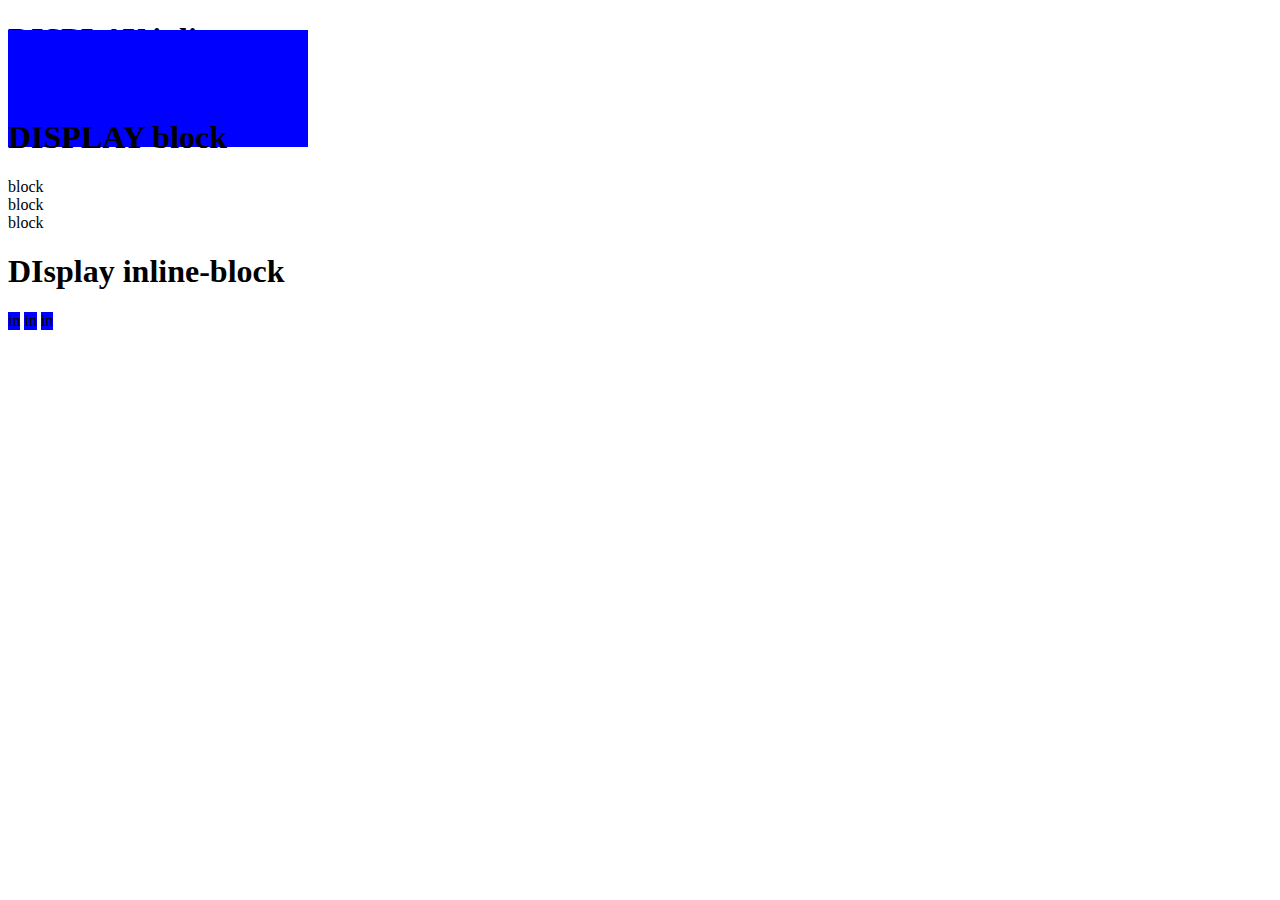
<file: 18.10.22front/index.html>
<!DOCTYPE html>
<html lang="en">

<head>
    <meta charset="UTF-8">
    <meta http-equiv="X-UA-Compatible" content="IE=edge">
    <meta name="viewport" content="width=device-width, initial-scale=1.0">
    <title>Document</title>
    <style>
        .inline {
            display: inline;
            background-color: blue;
            margin-bottom: 5px;
            height: 100px;
            /*--não funciona--*/
            width: 100px;
            padding: 50px;
        }

        .blcok {
            display: block;
            background-color: blue;

        }


        .display-blcok {
            display: block;
            background-color: blue;
        }

        .inline-block {
            display: inline-block;
            background-color: blue;
            
        }
    </style>
</head>

<body>
    <h1>DISPLAY inline</h1>
    <div class="inline"></div>
    <div class="inline"></div>
    <div class="inline"></div>

    <h1>DISPLAY block</h1>
    <div class="block">block</div>
    <div class="block">block</div>
    <div class="block">block</div>

    <h1>DIsplay inline-block</h1>
    <div class="inline-block">in</div>
    <div class="inline-block">in</div>
    <div class="inline-block">in</div>


    <!--comportamento de bloco-->
    <!---empurra para baixo-->
</body>

</html>
</file>
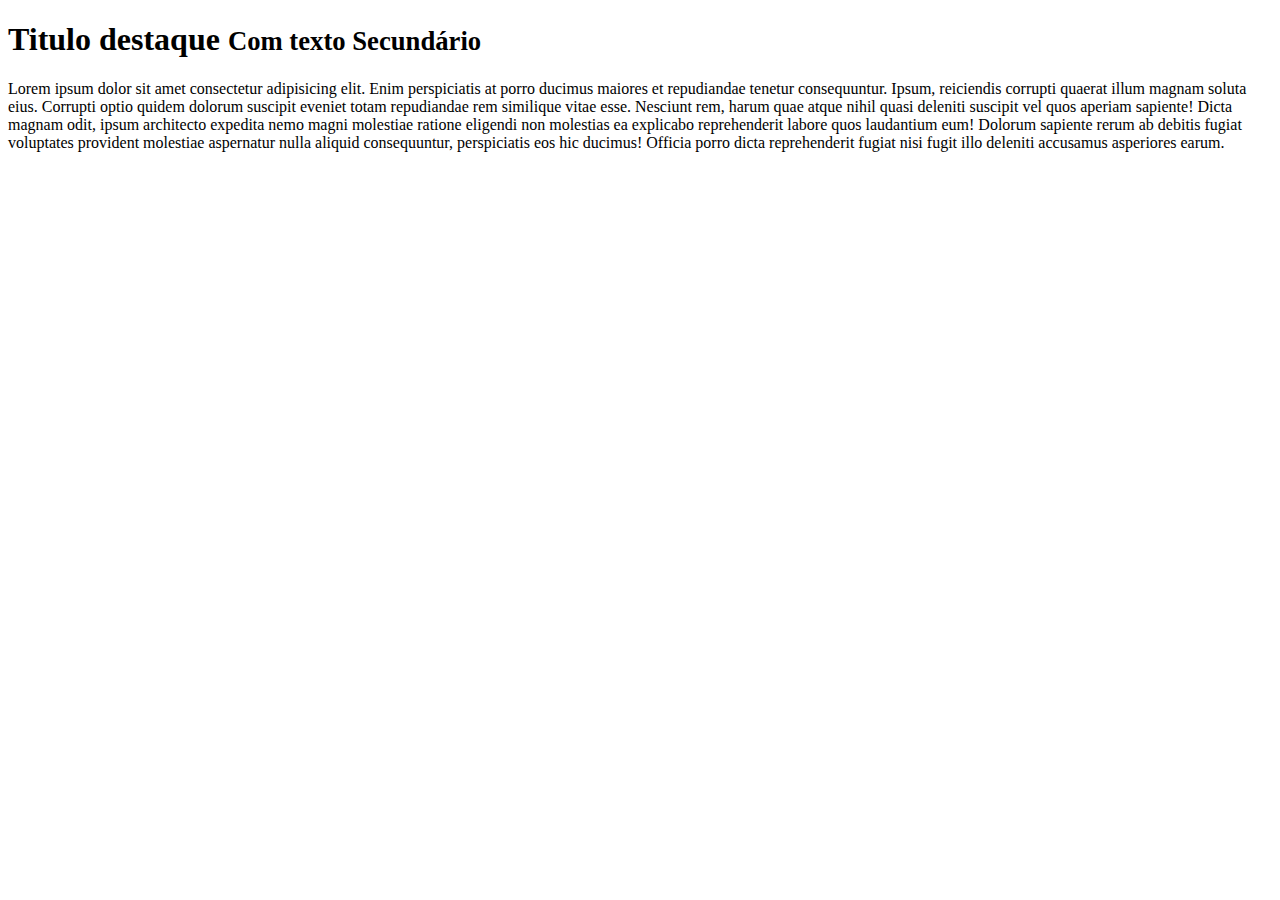
<file: Revisão bootstrap/26.10.2022/atividade3.html>
<!DOCTYPE html>
<html lang="en">

<head>
    <meta charset="UTF-8">
    <meta http-equiv="X-UA-Compatible" content="IE=edge">
    <meta name="viewport" content="width=device-width, initial-scale=1.0">
    <link href="https://cdn.jsdelivr.net/npm/bootstrap@5.1.3/dist/css/bootstrap.min.css" rel="stylesheet"
        integrity="sha384-1BmE4kWBq78iYhFldvKuhfTAU6auU8tT94WrHftjDbrCEXSU1oBoqyl2QvZ6jIW3" crossorigin="anonymous">
    <title>Atividade3</title>
</head>

<body class="bg-dark">
    <main class="container bg-light">
        <header class="row">
            <h1 class="col-12 col-md-4 col-xl-12 offset-md-4">
                Titulo destaque
                <small class="text-muted"> Com texto Secundário</small>
            </h1>
        </header>
        <section>
            <p>Lorem ipsum dolor sit amet consectetur adipisicing elit. Enim perspiciatis at porro ducimus maiores et repudiandae tenetur consequuntur. Ipsum, reiciendis corrupti quaerat illum magnam soluta eius. Corrupti optio quidem dolorum suscipit eveniet totam repudiandae rem similique vitae esse. Nesciunt rem, harum quae atque nihil quasi deleniti suscipit vel quos aperiam sapiente! Dicta magnam odit, ipsum architecto expedita nemo magni molestiae ratione eligendi non molestias ea explicabo reprehenderit labore quos laudantium eum! Dolorum sapiente rerum ab debitis fugiat voluptates provident molestiae aspernatur nulla aliquid consequuntur, perspiciatis eos hic ducimus! Officia porro dicta reprehenderit fugiat nisi fugit illo deleniti accusamus asperiores earum.</p>
        </section>
    </main>
</body>

</html>
</file>
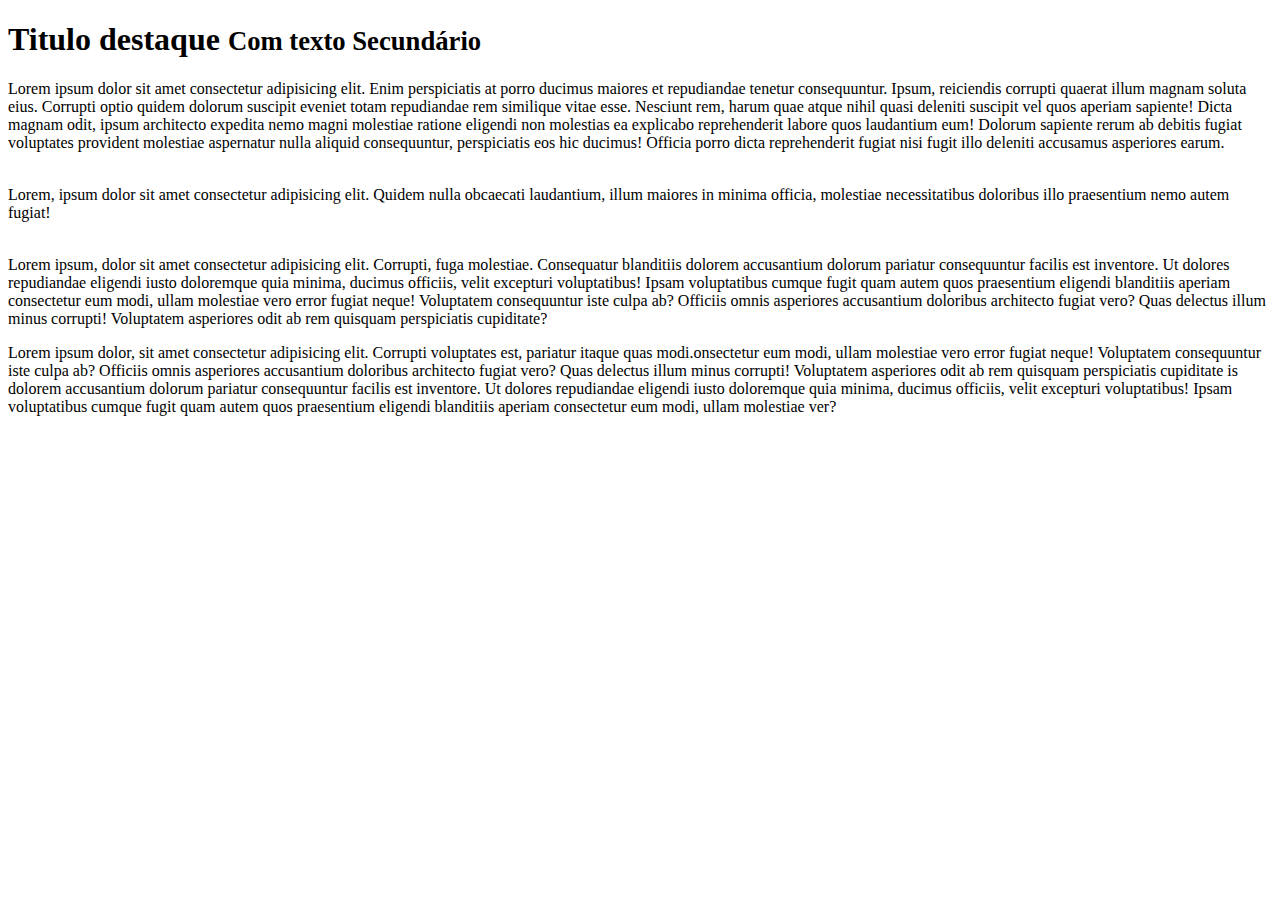
<file: Revisão bootstrap/26.10.2022/atividade4.html>
<!DOCTYPE html>
<html lang="en">

<head>
    <meta charset="UTF-8">
    <meta http-equiv="X-UA-Compatible" content="IE=edge">
    <meta name="viewport" content="width=device-width, initial-scale=1.0">
    <link href="https://cdn.jsdelivr.net/npm/bootstrap@5.1.3/dist/css/bootstrap.min.css" rel="stylesheet"
        integrity="sha384-1BmE4kWBq78iYhFldvKuhfTAU6auU8tT94WrHftjDbrCEXSU1oBoqyl2QvZ6jIW3" crossorigin="anonymous">
    <title>Atividade3</title>
</head>

<body class="bg-dark">
    <main class="container bg-light">
        <header class="row">
            <h1 class="col-12 col-md-4 col-xl-12 offset-md-4">
                Titulo destaque
                <small class="text-muted"> Com texto Secundário</small>
            </h1>
        </header>
        <section>
            <p>Lorem ipsum dolor sit amet consectetur adipisicing elit. Enim perspiciatis at porro ducimus maiores et
                repudiandae tenetur consequuntur. Ipsum, reiciendis corrupti quaerat illum magnam soluta eius. Corrupti
                optio quidem dolorum suscipit eveniet totam repudiandae rem similique vitae esse. Nesciunt rem, harum
                quae atque nihil quasi deleniti suscipit vel quos aperiam sapiente! Dicta magnam odit, ipsum architecto
                expedita nemo magni molestiae ratione eligendi non molestias ea explicabo reprehenderit labore quos
                laudantium eum! Dolorum sapiente rerum ab debitis fugiat voluptates provident molestiae aspernatur nulla
                aliquid consequuntur, perspiciatis eos hic ducimus! Officia porro dicta reprehenderit fugiat nisi fugit
                illo deleniti accusamus asperiores earum.</p>
        </section>
        <br>


        <section class="text-decoration-underline my-5"> Lorem, ipsum dolor sit amet consectetur adipisicing elit. Quidem nulla obcaecati laudantium, illum maiores in minima officia, molestiae necessitatibus doloribus illo praesentium nemo autem fugiat!</section>
        <br>
        
        <section class="row mx-2">
            <p class="col-5 lh-3-col-sm-12"> Lorem ipsum, dolor sit amet consectetur adipisicing elit. Corrupti, fuga molestiae. Consequatur blanditiis dolorem accusantium dolorum pariatur consequuntur facilis est inventore. Ut dolores repudiandae eligendi iusto doloremque quia minima, ducimus officiis, velit excepturi voluptatibus! Ipsam voluptatibus cumque fugit quam autem quos praesentium eligendi blanditiis aperiam consectetur eum modi, ullam molestiae vero error fugiat neque! Voluptatem consequuntur iste culpa ab? Officiis omnis asperiores accusantium doloribus architecto fugiat vero? Quas delectus illum minus corrupti! Voluptatem asperiores odit ab rem quisquam perspiciatis cupiditate?</p>

            <p class="col-5 offset-2 lh-3-col-sm-12">
                Lorem ipsum dolor, sit amet consectetur adipisicing elit. Corrupti voluptates est, pariatur itaque quas modi.onsectetur eum modi, ullam molestiae vero error fugiat neque! Voluptatem consequuntur iste culpa ab? Officiis omnis asperiores accusantium doloribus architecto fugiat vero? Quas delectus illum minus corrupti! Voluptatem asperiores odit ab rem quisquam perspiciatis cupiditate is dolorem accusantium dolorum pariatur consequuntur facilis est inventore. Ut dolores repudiandae eligendi iusto doloremque quia minima, ducimus officiis, velit excepturi voluptatibus! Ipsam voluptatibus cumque fugit quam autem quos praesentium eligendi blanditiis aperiam consectetur eum modi, ullam molestiae ver?
            </p>
        </section>
    </main>
</body>

</html>
</file>
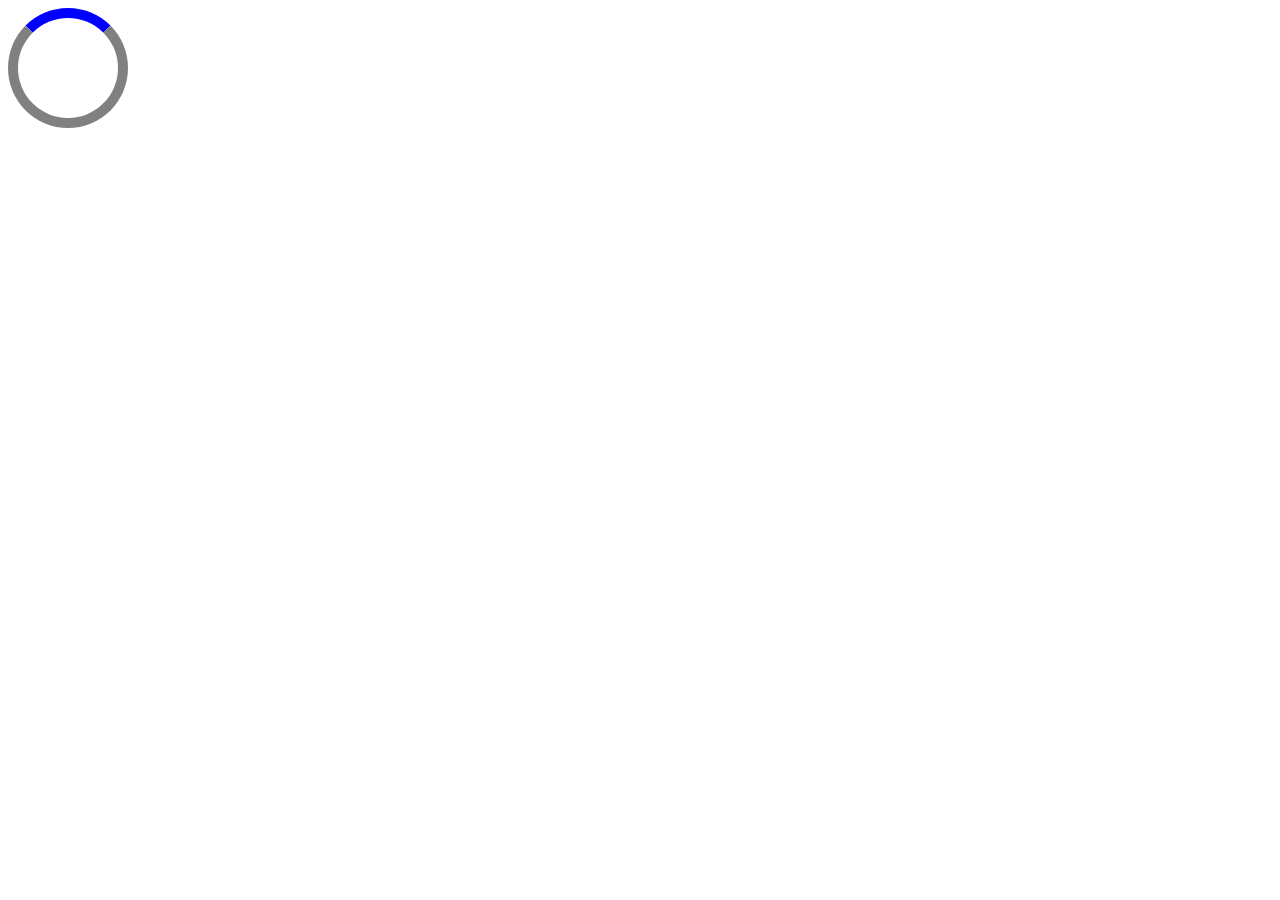
<file: 18.10.22front/animacoes/animações/loader.html>
<!DOCTYPE html>
<html lang="en">
  <head>
    <meta charset="UTF-8" />
    <meta http-equiv="X-UA-Compatible" content="IE=edge" />
    <meta name="viewport" content="width=device-width, initial-scale=1.0" />
    <title>Document</title>
    <style>
      .box {
        width: 100px;
        height: 100px;
        position: relative;
        border: 10px solid gray;
        border-radius: 50%;
        border-top-color: blue;
        animation: loader 1s infinite;
      }
      @keyframes loader {
        to {
          transform: rotate3D(0, 1, 0, 60deg);
          background-color: orange;
        }
      }
    </style>
  </head>
  <body>
    <div class="box"></div>
  </body>
</html>
</file>
